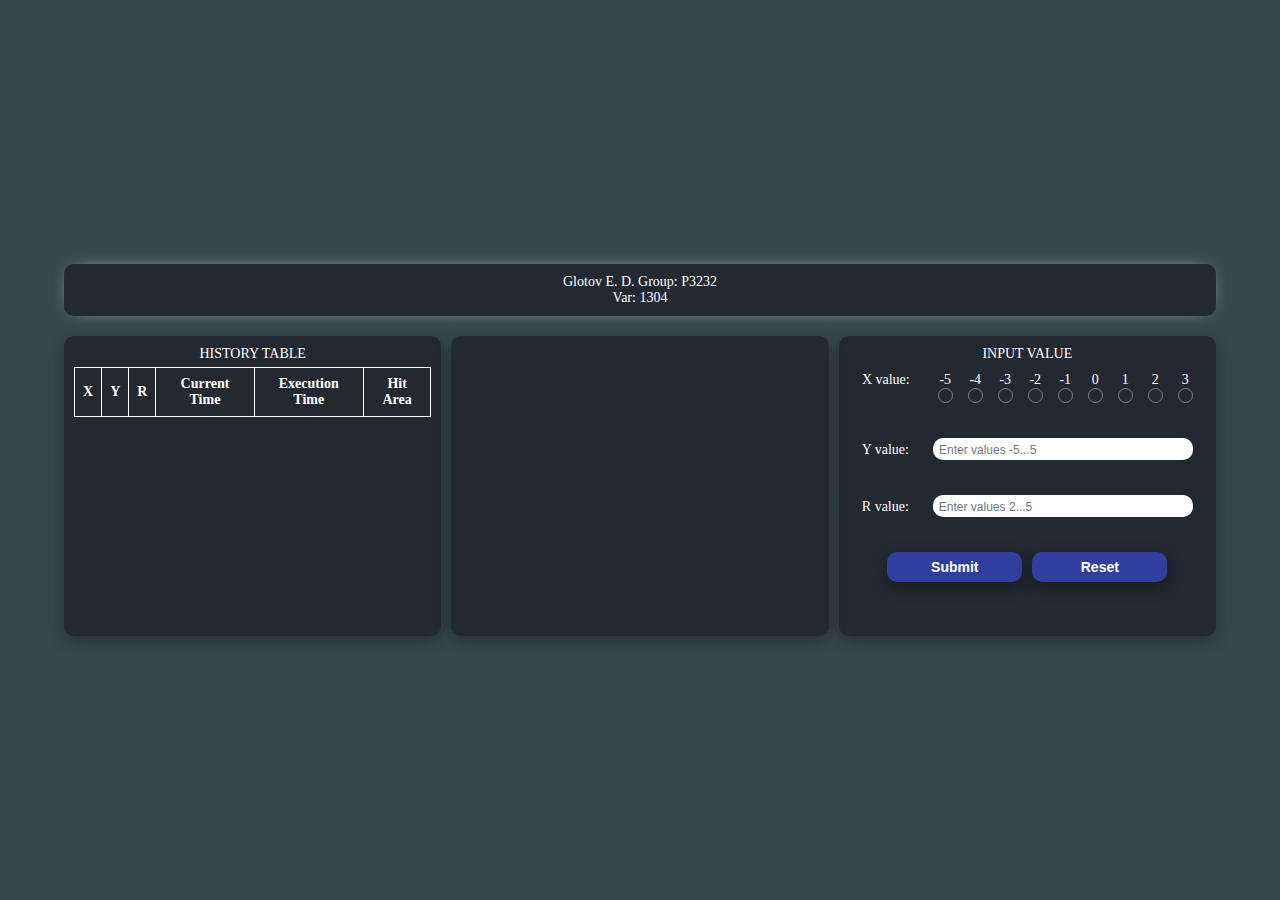
<file: html/index.html>
<html lang="en">
<head>
    <meta charset="UTF-8">
    <meta name="viewport" content="width=device-width, initial-scale=1.0, maximum-scale=1.0, minimum-scale=1.0">
    <meta http-equiv="X-UA-Compatible" content="ie=edge">
    <link rel="stylesheet" href="../style/style.css">
    <link href='https://unpkg.com/boxicons@2.1.4/css/boxicons.min.css' rel='stylesheet'>
    <title>Web Lab1</title>
</head>
<body>
<main>
    <div class="error-popup">
        <p></p>
        <div class="close-btn-wrapper">
            <button class="close-btn" type="button"></button>
        </div>
    </div>
    <header>
        <p>Glotov E. D. Group: P3232</p>
        <p>Var: 1304</p>
    </header>
    <section>
        <div class="table-wrapper" >
            <p>HISTORY TABLE</p>
            <table id="request-history-table">
                <tr>
                    <th>X</th>
                    <th>Y</th>
                    <th>R</th>
                    <th>Current Time</th>
                    <th>Execution Time</th>
                    <th>Hit Area</th>
                </tr>
            </table>
        </div>
        <div class="image-wrapper">
            <div id="calculator"></div>
        </div>
        <div class="input-wrapper">
            <p>INPUT VALUE</p>
            <form id="input-form" method="post" action="../php/mainValidator.php">
                <div class="input-container">
                    <p>X value: </p>
                    <div class="x-input-container">
                        <div class="x-error-container">
                            <label>
                                <span>-5</span>
                                <input type="radio" value="-5" class="x-button" name="x-radio">
                                <span class="custom-x-button"></span>
                            </label>
                            <label>
                                <span>-4</span>
                                <input type="radio" value="-4" class="x-button" name="x-radio">
                                <span class="custom-x-button"></span>
                            </label>
                            <label>
                                <span>-3</span>
                                <input type="radio" value="-3" class="x-button" name="x-radio">
                                <span class="custom-x-button"></span>
                            </label>
                            <label>
                                <span>-2</span>
                                <input type="radio" value="-2" class="x-button" name="x-radio">
                                <span class="custom-x-button"></span>
                            </label>
                            <label>
                                <span>-1</span>
                                <input type="radio" value="-1" class="x-button" name="x-radio">
                                <span class="custom-x-button"></span>
                            </label>

                            <label>
                                <span>0</span>
                                <input type="radio" value="0" class="x-button" name="x-radio">
                                <span class="custom-x-button"></span>
                            </label>
                            <label>
                                <span>1</span>
                                <input type="radio" value="1" class="x-button" name="x-radio">
                                <span class="custom-x-button"></span>
                            </label>
                            <label>
                                <span>2</span>
                                <input type="radio" value="2" class="x-button" name="x-radio">
                                <span class="custom-x-button"></span>
                            </label>
                            <label>
                                <span>3</span>
                                <input type="radio" value="3" class="x-button" name="x-radio">
                                <span class="custom-x-button"></span>
                            </label>
                        </div>
                        <p class="error" id="x-error-field"></p>
                    </div>

                </div>
                <div class="input-container">
                    <label for="y-input">Y value: </label>
                    <div class="error-container">
                        <input type="text" placeholder="Enter values -5...5" id="y-input" class="text-input input-value">
                        <p class="error" id="y-error-field"></p>
                    </div>
                </div>
                <div class="input-container">
                    <label for="r-input">R value: </label>
                    <div class="error-container">
                        <input type="text" placeholder="Enter values 2...5" id="r-input" class="text-input input-value">
                        <p class="error" id="r-error-field"></p>
                    </div>
                </div>
                <div class="input-container buttons-container">
                    <button class="btn submit-btn" type="submit">
                        Submit
                    </button>
                    <button class="btn reset-btn" type="reset">
                        Reset
                    </button>
                </div>
            </form>
        </div>
    </section>
</main>
<script src="https://www.desmos.com/api/v1.8/calculator.js?apiKey=dcb31709b452b1cf9dc26972add0fda6"></script>
<script src="../js/validation.js"></script>
<script src="../js/sender.js"></script>
<script src="../js/addToTable.js"></script>
<script src="../js/graph.js"></script>
<script src="../js/popUp.js"></script>
</body>
</html>
</file>
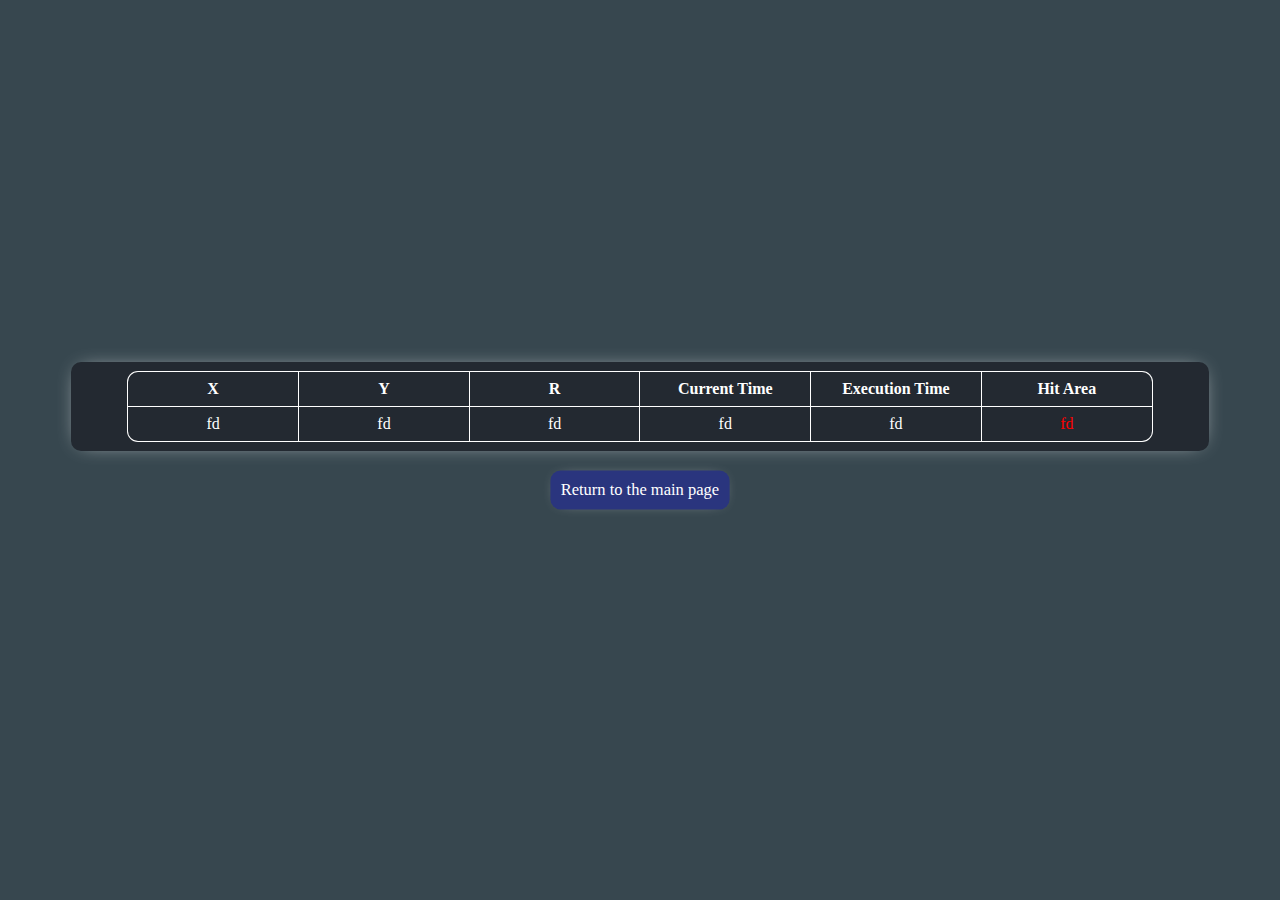
<file: html/result.html>
<html lang="en">
<head>
    <meta charset="UTF-8">
    <meta name="viewport"
          content="width=device-width, user-scalable=no, initial-scale=1.0, maximum-scale=1.0, minimum-scale=1.0">
    <meta http-equiv="X-UA-Compatible" content="ie=edge">
    <link rel="stylesheet" href="../style/result.css">
    <title>Document</title>
</head>
<body>
    <main>
        <div class="table-wrapper" >
          <table id="request-history-table">
            <tr>
              <th>X</th>
              <th>Y</th>
              <th>R</th>
              <th>Current Time</th>
              <th>Execution Time</th>
              <th>Hit Area</th>
            </tr>
            <tr class="results">
              <td>fd</td>
              <td>fd</td>
              <td>fd</td>
              <td>fd</td>
              <td>fd</td>
              <td style="color: red">fd</td>
            </tr>
          </table>
        </div>
        <a href="#" id="return-link">Return to the main page</a>
    </main>
</body>
</html>
</file>
<file: style/style.css>
*{
    box-sizing: border-box;
    margin: 0;
    padding: 0;
    text-align: center;
    font-size: 14px;
}
body{
    background-color: #37474f;
}
main{
    display: flex;
    flex-direction: column;
    justify-content: center;
    align-items: center;
    gap: 20px;
    height: 100%;
}
header{
    width: 90%;
    border-radius: 10px;
    padding: 10px 0;
    background-color: #232931;
    color: white;
    box-shadow: 0 0 20px -10px white;
    transition: all 0.5s ease;
}
header:hover{
    transform: scale(1.05);
}
section{
    display: flex;
    justify-content: center;
    gap: 10px;
    width: 90%;
}
section > div{
    border-radius: 10px;
    padding: 10px 10px;
    max-height: 300px;
    min-height: 300px;
    flex: 1;
    background-color: #232931;
    color: white;
    box-shadow: 0 5px 15px rgba(0, 0, 0, 0.35);
}
section > div:last-child{
    overflow: scroll;
}
.table-wrapper{
    overflow: scroll;
}
.table-wrapper > p{
    margin-bottom: 5px;
}
#request-history-table{
    border-collapse: collapse;
    margin: 0 auto;
    table-layout: fixed;
}
td, th, tr{
    padding: 8px 8px;
    border: 1px solid white;
    color: white;
}
.image-wrapper{
    display: flex;
    justify-content: center;
    align-items: center;
    position: relative;
}
#calculator{
    width: 100%;
    max-width: 400px;
    min-width: 200px;
}
.input-wrapper{
    white-space: nowrap;
}
.input-wrapper > p{
    margin-bottom: 10px;
}
.input-container:not(:first-child){
    margin-top: 30px;
}
.input-container{
    display: flex;
    align-items: baseline;
    justify-content: center;
    gap: 10px;
}
.input-container > p{
    margin-right: 18px;
}
.input-container > label{
    margin-right: 14px;
}
.x-input-container > div{
    display: flex;
    align-items: center;
    flex-wrap: wrap;
}
.x-error-container{
    overflow: scroll;
}
.x-error-container > label{
    display: flex;
    flex-direction: column;
    transition: all 0.3s ease;
}
.x-error-container > label:not(:last-child){
    margin-right: 15px;
}
.x-error-container > div > label{
    -webkit-user-select: none;
}
div input[type=radio]{
    display: none;
}
.custom-x-button{
    width: 15px;
    height: 15px;
    border-radius: 50%;
    border: 1px solid grey;
    position: relative;
    cursor: pointer;
}

.custom-x-button::before{
    content: "";
    display: block;
    position: absolute;
    width: 11px;
    height: 11px;
    border-radius: 50%;
    background-color: #3f49e8;
    top: 50%;
    left: 50%;
    transform: translate(-50%, -50%);
    opacity: 0;
    transition: all .5s;
}
.x-button:checked + .custom-x-button{
    border-color: white;
}
.x-button:checked + .custom-x-button::before{
    opacity: 1;
}
.input-value{
    width: 100%;
    max-width: 260px;
}
.btn {
    width: 100%;
    max-width: 135px;
    min-width: 80px;
    padding: 7px;
    border-radius: 10px;
    border: none;
    cursor: pointer;
    box-shadow: 0 5px 15px rgba(0, 0, 0, 0.35);
    background-color: #303f9f;
    color: white;
    font-weight: 700;
    transition: background 0.3s;
    -webkit-user-select: none;
}
.btn:hover{
    background: #1a237e
}
.text-input{
    text-align: left;
    border-radius: 10px;
    border: none;
    padding: 3px 0 3px 6px;
}
.text-input::placeholder{
    font-size: 12px;
}
/*pop up window*/
.error-popup{
    position: absolute;
    min-width: 300px;
    min-height: 225px;
    border-radius: 10px;
    box-shadow: 0 5px 15px rgba(0, 0, 0, 0.35);
    background-color: #5e6db7;
    visibility: hidden;
    opacity: 0;
    transform: scale(0);
    z-index: 2;
    display: flex;
    align-items: center;
    justify-content: center;
}
.error-popup.open{
    visibility: visible;
    opacity: 1;
    transform: scale(1);
    transition: opacity 0.5s, visibility 0.5s, transform 0.7s;
}
.error-popup.close{
    visibility: hidden;
    transform: scale(0);
    transition: opacity 0.5s, visibility 0.5s, transform 0.7s;
}
.opacity-bg{
    opacity: 0.7;
    transition: opacity 0.7s;
}
.close-btn{
    box-sizing: border-box;
    display: inline-block;
    float: right; width: 22px;
    height: 22px;
    background-color: transparent;
    box-shadow: inset 0 0 0 2px #232931;
    border-radius: 50%;
    position: relative;
    cursor: pointer;
    border: none;
}
.close-btn:after,
.close-btn:before{
    content: "";
    position: absolute;
    background-color: #232931;
}
.close-btn:after{
    width: 2px;
    height: 10px;
    top: 6px;
    left: 10px;
    transform: rotate(45deg);
}
.close-btn:before{
    width: 10px;
    height: 2px;
    top: 10px;
    left: 6px;
    transform: rotate(45deg);
}
.close-btn:hover:after{
    transform: rotate(-90deg);
    transition: transform 0.5s;
}
.close-btn:hover:before{
    transform: rotate(-180deg);
    transition: transform 0.5s;
}
.close-btn-wrapper{
    position: absolute;
    top: 20px;
    right: 20px;
}
/*errors*/
.error-container{
    width: 100%;
    max-width: 260px;
}

.error{
    font-size: 11px;
    color: #e84545;
    text-align: left;
    margin-top: 5px;
}
.x-error-buttons{
    border: 1px solid red;
}
.error-input{
    border: 1px solid red;
}

@media screen and (max-width: 700px){
    section{
        flex-direction: column;
    }
    main{
        height: 180%;
    }
    #calculator{
        position: absolute;
        max-width: 600px;
        height: 95%;
        width: 95%;
    }
}
</file>
<file: style/result.css>
body{
    background-color: #37474f;
}
main{
    display: flex;
    justify-content: center;
    align-items: center;
    height: 95vh;
    flex-direction: column;
    gap: 20px;

}
.table-wrapper{
    overflow: scroll;
    width: 90%;
    border-radius: 10px;
    padding: 10px 0;
    background-color: #232931;
    color: white;
    box-shadow: 0 0 20px -10px white;
}
.table-wrapper > p{
    margin-bottom: 5px;
}
#request-history-table{
    border-collapse: collapse;
    border-radius: 10px;
    border-style: hidden; /* hide standard table (collapsed) border */
    box-shadow: 0 0 0 1px white;
    margin: 0 auto;
    table-layout: fixed;
    width: 90%;
}

.results > td:not(:last-child), th{
    padding: 8px 8px;
    border: 1px solid white;
    color: white;
    text-align: center;
    border-bottom-left-radius: 10px;
}
.results > td:last-child{
    text-align: center;
    color: red;
}
#return-link{
    text-decoration: none;
    color: white;
    background-color: #2a357e;
    padding: 10px 10px;
    border-radius: 10px;
    box-shadow: 0 0 15px -10px white;
    transform: scale(1.03) perspective(200px);
    transition: all 0.5s ease;
}
#return-link:hover{
    transform: scale(1.1) perspective(2500px) rotateY(5deg);
}
</file>
